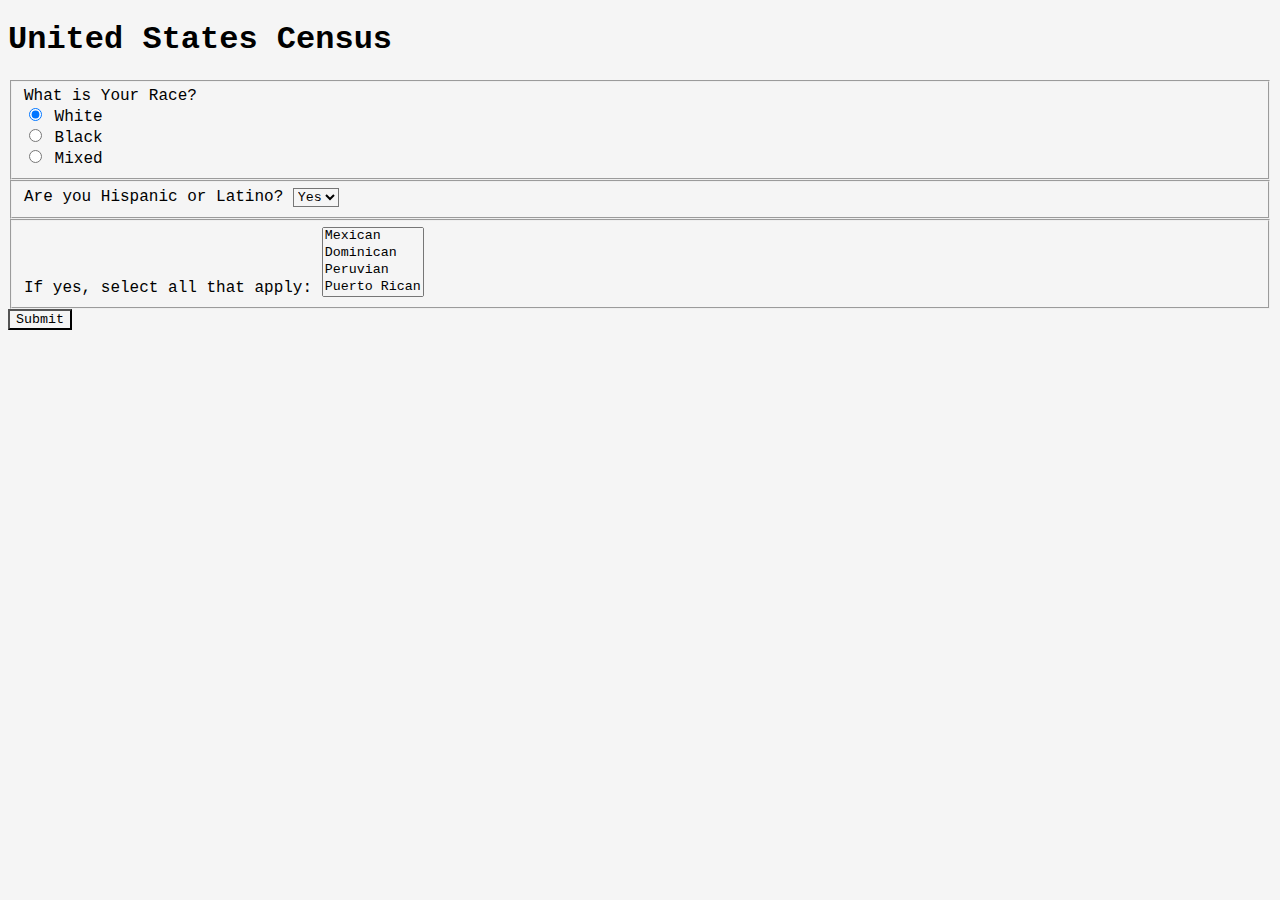
<file: assignment 8/index.html>
<!DOCTYPE html>
<html>
<head>
  <meta charset="utf-8" />
  <meta http-equiv="X-UA-Compatible" content="IE=edge">

  <title>Page Title</title>
  <meta name="viewport" content="width=device-width, initial-scale=1">
  
  <link rel="stylesheet" href="https://stackpath.bootstrapcdn.com/bootstrap/4.1.3/css/bootstrap.min.css" integrity="sha384-MCw98/SFnGE8fJT3GXwEOngsV7Zt27NXFoaoApmYm81iuXoPkFOJwJ8ERdknLPMO" crossorigin="anonymous">
  <link rel="stylesheet" type="text/css" href=styles.css>
  
  <script src="https://code.jquery.com/jquery-3.3.1.slim.min.js" integrity="sha384-q8i/X+965DzO0rT7abK41JStQIAqVgRVzpbzo5smXKp4YfRvH+8abtTE1Pi6jizo" crossorigin="anonymous"></script>
</head>

<body>

  <div class="container">
    <div class="row">
      <div class="col">
        <h1>United States Census</h1>
      </div>
    </div>

    <form class="row" action="" method="POST">
      <div class="col">
        <fieldset>
          <label for="form-check-input">What is Your Race?</label> 
          
          <div class="form-check">
            <input class="form-check-input" type="radio" name="race" id="racePicker1" value="white" checked>
            <label class="form-check-label" for="racePicker">White</label>
          </div>
          <div class="form-check">
            <input class="form-check-input" type="radio" name="race" id="racePicker2" value="black">
            <label class="form-check-label" for="racePicker">Black</label>
          </div>
          <div class="form-check">
            <input class="form-check-input" type="radio" name="race" id="racePicker3" value="mixed">
            <label class="form-check-label" for="racePicker">Mixed</label>
          </div>
        </fieldset>    
      </div>

      <div class="col">
        <fieldset>
          <label for="question">Are you Hispanic or Latino?</label>  
          <select id="question" name="hispanic_latino">
            <option value="yes">Yes</option>
            <option value="no">No</option>
          </select>
        </fieldset>
      </div>

      <div class="col">
        <fieldset>
          <label for="ethnicity">If yes, select all that apply:</label>
          <select id="ethnicity" name="ethnicity" multiple>
            <option value="mexican">Mexican</option>
            <option value="dominican">Dominican</option>
            <option value="peruvian">Peruvian</option>
            <option value="puerto_rican">Puerto Rican</option>
            <option value="cuban">Cuban</option>
            <option value="salvadorian">Salvadorian</option>
          </select>
        </fieldset>
      </div>

      <div class="col-12">
        <input type="submit" value="Submit" class="float-right">
      </div>
    </form>
  </div>

  <script>
    $(document).ready( function(){
      var audiModels = ["S2", "S3", "S5", "S7"];
      var bmwModels = ["2-Series", "3-Series", "4-Series", "5-Series", "7-Series"];
      var mercModels = ["Class-A", "Class-B", "Class-C", "Class-E", "Class-S", "Class-G"];
      var lexusModels = ["IS", "ES", "LX"];
      
      var updateModel = function(){
        console.log($('#yes').val());
        $('#ethnicity').removeAttr('disabled');
        $('#ethnicity').html('');
        
        if($('#yes').val() === 'yes'){
          for(var i = 0; i < audiModels.length; i++){
            console.log(audiModels[i]);
            var htmlContent = '<option value="' + audiModels[i] + '">' + audiModels[i] + "</option>";
            $('#model').append(htmlContent);
          }
        }
        if($('#make').val() === 'bmw'){
          for(var i = 0; i < bmwModels.length; i++){
            console.log(bmwModels[i]);
            var htmlContent = '<option value="' + bmwModels[i] + '">' + bmwModels[i] + "</option>";
            $('#model').append(htmlContent);
          }
        }
        if($('#make').val() === 'merc'){
          for(var i = 0; i < mercModels.length; i++){
            console.log(mercModels[i]);
            var htmlContent = '<option value="' + mercModels[i] + '">' + mercModels[i] + "</option>";
            $('#model').append(htmlContent);
          }
        }
        if($('#make').val() === 'lexus'){
          for(var i = 0; i < lexusModels.length; i++){
            console.log(lexusModels[i]);
            var htmlContent = '<option value="' + lexusModels[i] + '">' + lexusModels[i] + "</option>";
            $('#model').append(htmlContent);
          }
        }
      }
      $('#make').change(function(){
        updateModel();
      });
    } );
  </script>
  
</body>
</html>
</file>
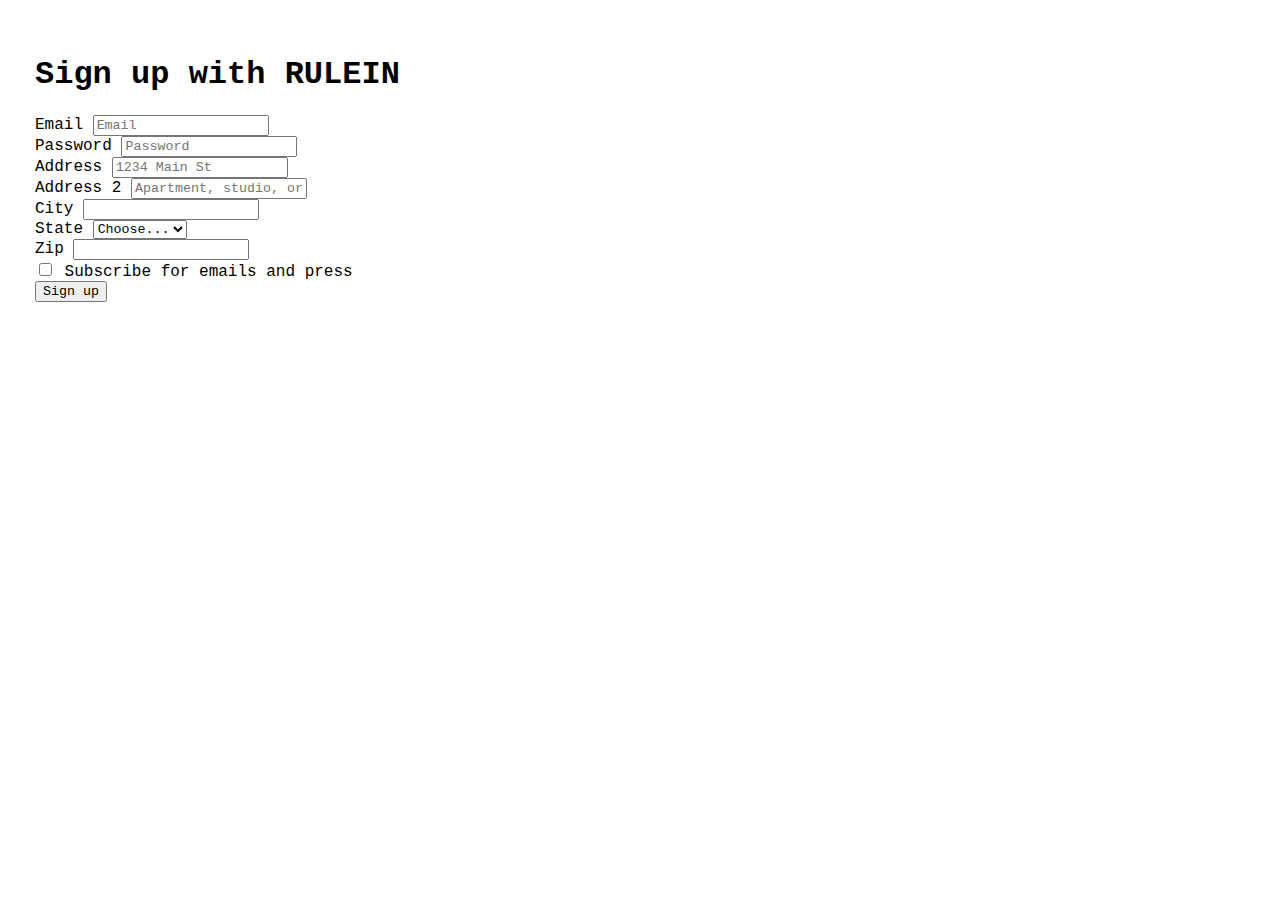
<file: assignment_8/index.html>
<!doctype html>
<html lang="en">
  <head>
    <!-- Required meta tags -->
    <meta charset="utf-8">
    <meta name="viewport" content="width=device-width, initial-scale=1, shrink-to-fit=no">

    <!-- Bootstrap CSS -->
    <link rel="stylesheet" href="https://stackpath.bootstrapcdn.com/bootstrap/4.1.3/css/bootstrap.min.css" integrity="sha384-MCw98/SFnGE8fJT3GXwEOngsV7Zt27NXFoaoApmYm81iuXoPkFOJwJ8ERdknLPMO" crossorigin="anonymous">
<link rel="stylesheet" type="text/css" href="styles.css">
    <title>Hello, world!</title>
  </head>
  <body>
  

    <form>
        <div class="container">
        <div class="form-row">
             
          <div class="form-title col-md-12">
                <h1>Sign up with RULEIN </h1> </div>
            <div class="form-row">
            <div class="form-group col-md-6">
            <label for="inputEmail4">Email</label>
            <input type="email" class="form-control" id="inputEmail4" placeholder="Email">
          </div>
          <div class="form-group col-md-6">
            <label for="inputPassword4">Password</label>
            <input type="password" class="form-control" id="inputPassword4" placeholder="Password">
        </div>
        </div>
    
        <div class="form-row"></div>
        <div class="form-group col-md-8">
          <label for="inputAddress">Address</label>
          <input type="text" class="form-control" id="inputAddress" placeholder="1234 Main St">
        </div>
        </div>
        <div class="form-row">
        <div class="form-group col-md-8">
          <label for="inputAddress2">Address 2</label>
          <input type="text" class="form-control" id="inputAddress2" placeholder="Apartment, studio, or floor">
        </div>
        </div>
        <div class="form-row">
          <div class="form-group col-md-4">
            <label for="inputCity">City</label>
            <input type="text" class="form-control" id="inputCity">
          </div>
          <div class="form-group col-md-4">
            <label for="inputState">State</label>
            <select id="inputState" class="form-control">
              <option selected>Choose...</option>
              <option>...</option>
            </select>
          </div>
        </div>
          <div class="form-row">
          <div class="form-group col-md-2">
            <label for="inputZip">Zip</label>
            <input type="text" class="form-control" id="inputZip">
     
        </div>
        </div>
        <div class="form-group">
          <div class="form-check col-md-2">
            <input class="form-check-input" type="checkbox" id="gridCheck">
            <label class="form-check-label" for="gridCheck">
             Subscribe for emails and press
            </label>
          </div>
        </div>
        <button type="submit" class="btn btn-primary">Sign up</button>
      </form>
    </div>
    <!-- Optional JavaScript -->
    <!-- jQuery first, then Popper.js, then Bootstrap JS -->
    <script src="https://code.jquery.com/jquery-3.3.1.slim.min.js" integrity="sha384-q8i/X+965DzO0rT7abK41JStQIAqVgRVzpbzo5smXKp4YfRvH+8abtTE1Pi6jizo" crossorigin="anonymous"></script>
    <script src="https://cdnjs.cloudflare.com/ajax/libs/popper.js/1.14.3/umd/popper.min.js" integrity="sha384-ZMP7rVo3mIykV+2+9J3UJ46jBk0WLaUAdn689aCwoqbBJiSnjAK/l8WvCWPIPm49" crossorigin="anonymous"></script>
    <script src="https://stackpath.bootstrapcdn.com/bootstrap/4.1.3/js/bootstrap.min.js" integrity="sha384-ChfqqxuZUCnJSK3+MXmPNIyE6ZbWh2IMqE241rYiqJxyMiZ6OW/JmZQ5stwEULTy" crossorigin="anonymous"></script>
  </body>
</html>
</file>
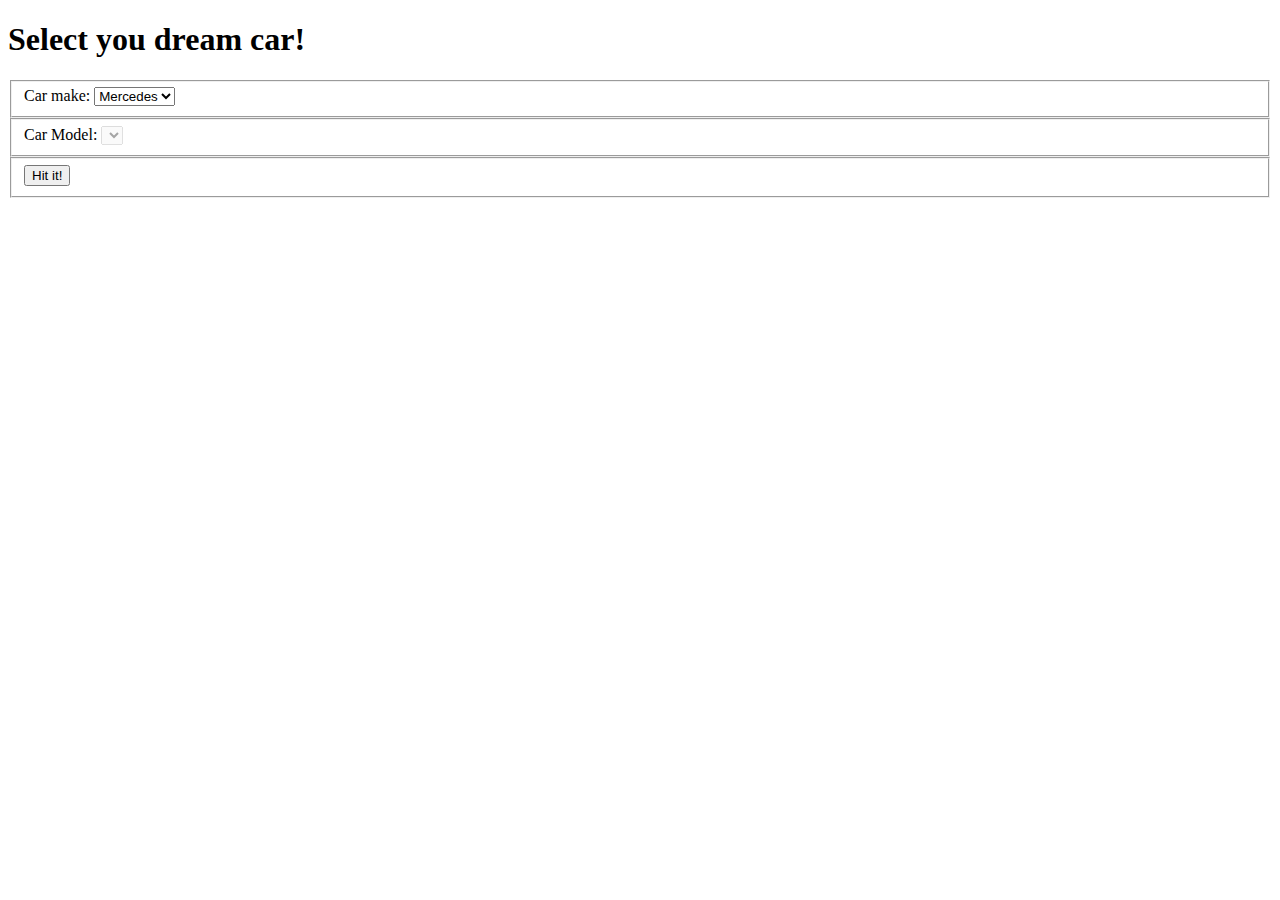
<file: class 9/index.html>
<!doctype html>
<html lang="en">
  <head>
    <!-- Required meta tags -->
    <meta charset="utf-8">
    <meta name="viewport" content="width=device-width, initial-scale=1, shrink-to-fit=no">

    <!-- Bootstrap CSS -->
    <link rel="stylesheet" href="https://stackpath.bootstrapcdn.com/bootstrap/4.1.3/css/bootstrap.min.css" integrity="sha384-MCw98/SFnGE8fJT3GXwEOngsV7Zt27NXFoaoApmYm81iuXoPkFOJwJ8ERdknLPMO" crossorigin="anonymous">

    <title>Hello, world!</title>
  </head>
  <body>
      <h1>Select you dream car!</h1>
   
      <form action="/auto-select.php">
        <fieldset>
            <label for="make">Car make:</label>
            <select id="make" name="make">
                <option value="audi">Audi</option>
                <option value="bmw">BMW</option>
                <option value="merc" selected="selected">Mercedes</option>
                <option>Lexus</option>
            </select>
        </fieldset>
      
        <fieldset>
            <label for="model">Car Model:</label>
            <select id="model" name="model" disabled></select>
        </fieldset>

        <fieldset>
            <input type="submit" value="Hit it!">
        </fieldset>
   </form>

    <!-- Optional JavaScript -->
    <!-- jQuery first, then Popper.js, then Bootstrap JS -->
    <script src="https://code.jquery.com/jquery-3.3.1.slim.min.js" integrity="sha384-q8i/X+965DzO0rT7abK41JStQIAqVgRVzpbzo5smXKp4YfRvH+8abtTE1Pi6jizo" crossorigin="anonymous"></script>  
    <script>
    $(document).ready( function(){
        var audiModels = ["S2", "S3", "S4", "S5", "7-Series"];
        var bmwModels = ["2-Series", "3-Series", "4-Series", "5-Series", "7-Series"];
        var mercModels = ["Class-A", "Class-B", "Class-C", "Class-E", "Class-E"];
        var lexusModels = ["IS", "ES", "LX"];
       
       
        var updateModel = function(){
            console.log($('#make').val());
            
            $('#model').removeAttr('disabled');
            $('#model').html('');

            if($("#make").val() === 'audi'){
                for(var i = 0; i < audiModels.length; i++){
                    console.log(audiModels[i]);
                    var htmlContent = '<option Value="' + audiModels[i] + '">' + audiModels[i] + "</option>";
                    //<option value="2-Series">2-Series</option>
                    $('#model').append(htmlContent);
                }
            }

              if($("#make").val() === 'bmw'){
                for(var i = 0; i < bmwModels.length; i++){
                    console.log(bmwModels[i]);
                    var htmlContent = '<option Value="' + bmwModels[i] + '">' + bmwModels[i] + "</option>";
                    //<option value="2-Series">2-Series</option>
                    $('#model').append(htmlContent);
                }
            }


                  if($("#make").val() === 'merc'){
                for(var i = 0; i < mercModels.length; i++){
                    console.log(mercModels[i]);
                    var htmlContent = '<option Value="' + mercModels[i] + '">' + mercModels[i] + "</option>";
                    //<option value="2-Series">2-Series</option>
                    $('#model').append(htmlContent);
                }
            }

              if($("#make").val() === 'lexus'){
                for(var i = 0; i < lexusModels.length; i++){
                    console.log(lexusModels[i]);
                    var htmlContent = '<option Value="' + lexusModels[i] + '">' + lexusModels[i] + "</option>";
                    //<option value="2-Series">2-Series</option>
                    $('#model').append(htmlContent);
                }
            }
        }
  
  
        $('#make').change(function(){
            updateModel();

        });

});

</script>

</body>
</html>
</file>
<file: assignment_8/styles.css>
*{
    font-family: 'Courier New', Courier, monospace;
}

.container { 
    padding-top:3vh;
    padding-left:3vh;
    padding-right:3vh;
}
</file>
